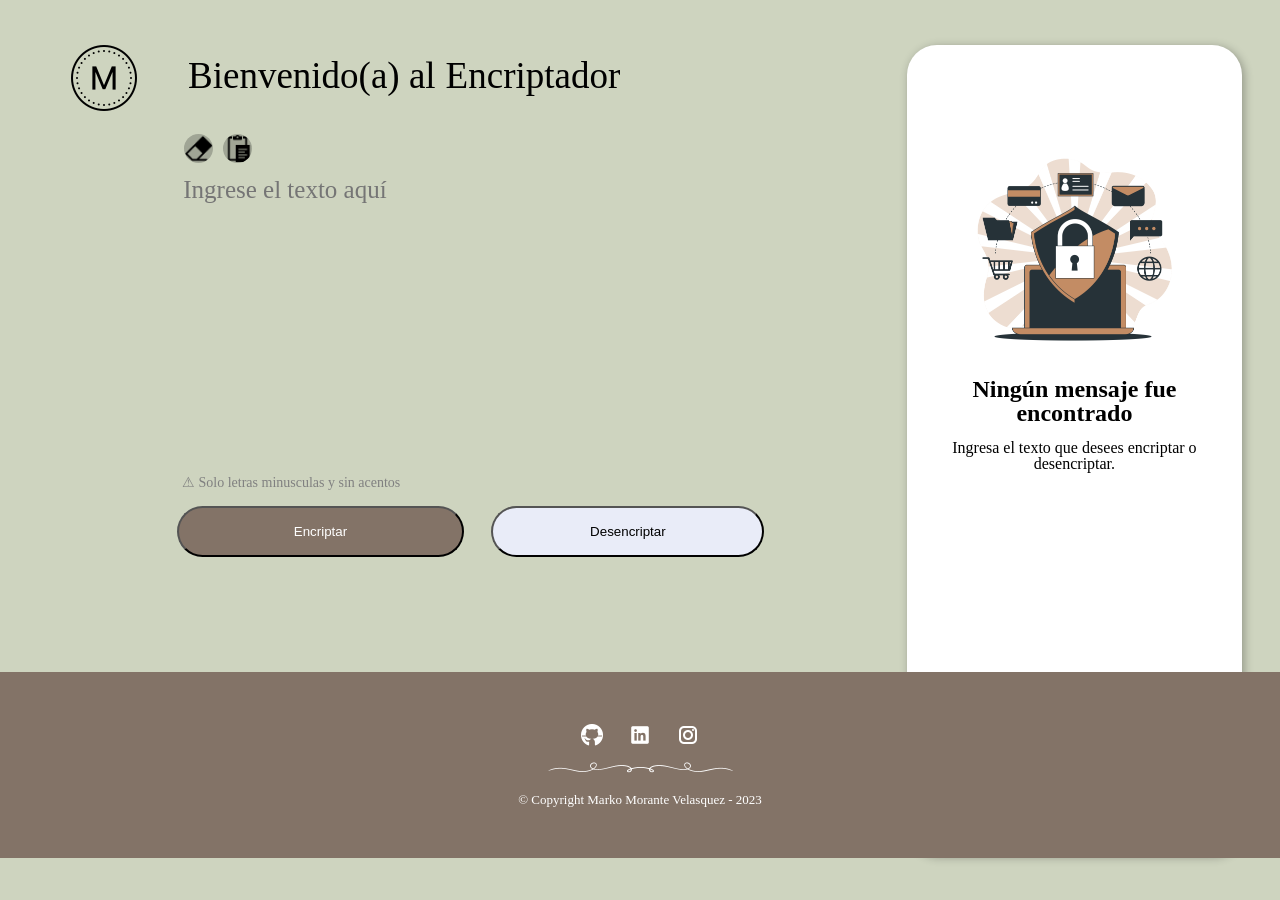
<file: index.html>
<!DOCTYPE html>
<html>

    <head>
        <meta charset="UTF-8">
        <meta name="viewport" content="width=device-width">
        <title>Codificador</title>
        <link rel="stylesheet" href="reset.css">
        <link rel="stylesheet" href="StyleChallengee.css">
    </head>

    <body>
        <header class="Cabeza">
            <div>
                <img class="LogoChallenge" src="ImagenesdeChallenge/LogoChallenge.png" alt="Logo de página">
            </div>
            <div class="tituloAnimado">
                <div class="contenedor">
                    <p>Bienvenido(a) al</p>
                    <ul>
                        <li>Encriptador</li>
                        <li>Desencriptador</li>
                    </ul>
                </div>
            </div>
        </header>

        <main>
            <div id="decodificador">
                <div class="botonesAdicionales">
                    <img src="ImagenesdeChallenge/limpiar.png" alt="botondelimpiar" id="buttonLimbiar">
                    <img src="ImagenesdeChallenge/pegar.png" alt="botondePegar" id="buttonPegar">
                </div>
                <textarea class="textarea1" placeholder="Ingrese el texto aquí " name="texto" minlength="1"
                    autofocus=""></textarea>
                <span class="advertencia"> &#9888 Solo letras minusculas y sin acentos</span>
                <div class="botones">
                    <button class="encriptar">Encriptar</button>
                    <button class="desencriptar">Desencriptar</button>
                </div>
            </div>
            <div id="resultado">
                <div class="imagen-texto texto-oculto" id="seccion-resultado">
                    <img src="ImagenesdeChallenge/seguridadPhotoo.png" alt="Imagen" id="imagen-resultado">
                    <h2 class="texto">Ningún mensaje fue encontrado</h2>
                    <h3>Ingresa el texto que desees encriptar o desencriptar.</h3>
                    <p></p>
                </div>
            </div>
            <div id="resultado2" style="display: none;">
                <div class="imagen-texto texto-oculto" id="seccion-resultado2">
                    <img src="ImagenesdeChallenge/seguridadPhotoo.png" alt="Imagen" id="imagen-resultado2">
                    <h2 class="texto">Resultado</h2>
                    <h3>Presione el botón para copiar el resultado</h3>
                    <p></p>
                    <button id="copyButton" style="display: none;">Copiar</button>
                </div>
            </div>
        </main>
    </body>
    <footer>
        <div class="iconosFooter">
            <img src="ImagenesdeChallenge/icongithub.png" class="icongithub">
            <img src="ImagenesdeChallenge/iconlinkedin.png" class="iconlinkedin">
            <img src="ImagenesdeChallenge/iconinsta.png" class="iconinsta">
        </div>
        <div class="separadorMedio">
            <img src="ImagenesdeChallenge/separador.png">   
        </div>
        <p class="copy">&copy Copyright Marko Morante Velasquez - 2023</p>
    </footer>

</html>

<script>

    let llaves = {
        "e": "enter",
        "i": "imes",
        "a": "ai",
        "o": "ober",
        "u": "ufat"
    };

    function encriptar(texto) {
        return texto.replace(/[aeiou]/g, function (match) {
            return llaves[match];
        });
    }

    function desencriptar(texto) {
        return texto.replace(/enter/g, "e")
            .replace(/imes/g, "i")
            .replace(/ai/g, "a")
            .replace(/ober/g, "o")
            .replace(/ufat/g, "u");
    }

    const textarea = document.querySelector('.textarea1');
    const encriptarBtn = document.querySelector('.encriptar');
    const desencriptarBtn = document.querySelector('.desencriptar');
    const resultadoDiv = document.getElementById('resultado');
    const copyButton = document.createElement('button');
    copyButton.setAttribute('id', 'copyButton');
    copyButton.innerText = 'Copiar';
    resultadoDiv.appendChild(copyButton);
    copyButton.style.display = 'none';

    encriptarBtn.addEventListener('click', () => {
        const textoEncriptado = encriptar(textarea.value);
        mostrarResultado(textoEncriptado);
    });

    desencriptarBtn.addEventListener('click', () => {
        const textoDesencriptado = desencriptar(textarea.value);
        mostrarResultado(textoDesencriptado);
    });

    function mostrarResultado(texto) {
        const imagenTexto = document.querySelector('.imagen-texto');
        const imagen = imagenTexto.querySelector('img');
        const titulo = imagenTexto.querySelector('h2');
        const parrafo = imagenTexto.querySelector('p');
        const subtitulo = imagenTexto.querySelector('h3');

        imagenTexto.classList.remove('texto-oculto');
        imagen.style.display = 'none';
        titulo.style.display = 'none';
        parrafo.textContent = texto;
        subtitulo.style.display = 'none';
        copyButton.style.display = 'inline-block';

        copyButton.addEventListener('click', () => {
            navigator.clipboard.writeText(parrafo.textContent);
        });
    }

    const buttonLimpiar = document.getElementById('buttonLimbiar');
    const textarea1 = document.querySelector('.textarea1');

    buttonLimpiar.addEventListener('click', () => {
        textarea1.value = '';
    });


    const buttonPegar = document.getElementById('buttonPegar');
    buttonPegar.addEventListener('click', () => {
        navigator.clipboard.readText().then((text) => {
            textarea.value = text;
        });
    });

    document.querySelector(".icongithub").addEventListener("click", function () {
        window.open("https://github.com/Markmv17", "_blank");
    });

    document.querySelector(".iconlinkedin").addEventListener("click", function () {
        window.open("https://www.linkedin.com/in/marko-morante-velasquez-ba8425243/", "_blank");
    });

    document.querySelector(".iconinsta").addEventListener("click", function () {
        window.open("https://www.instagram.com/markmv19/", "_blank");
    });




</script>
</file>
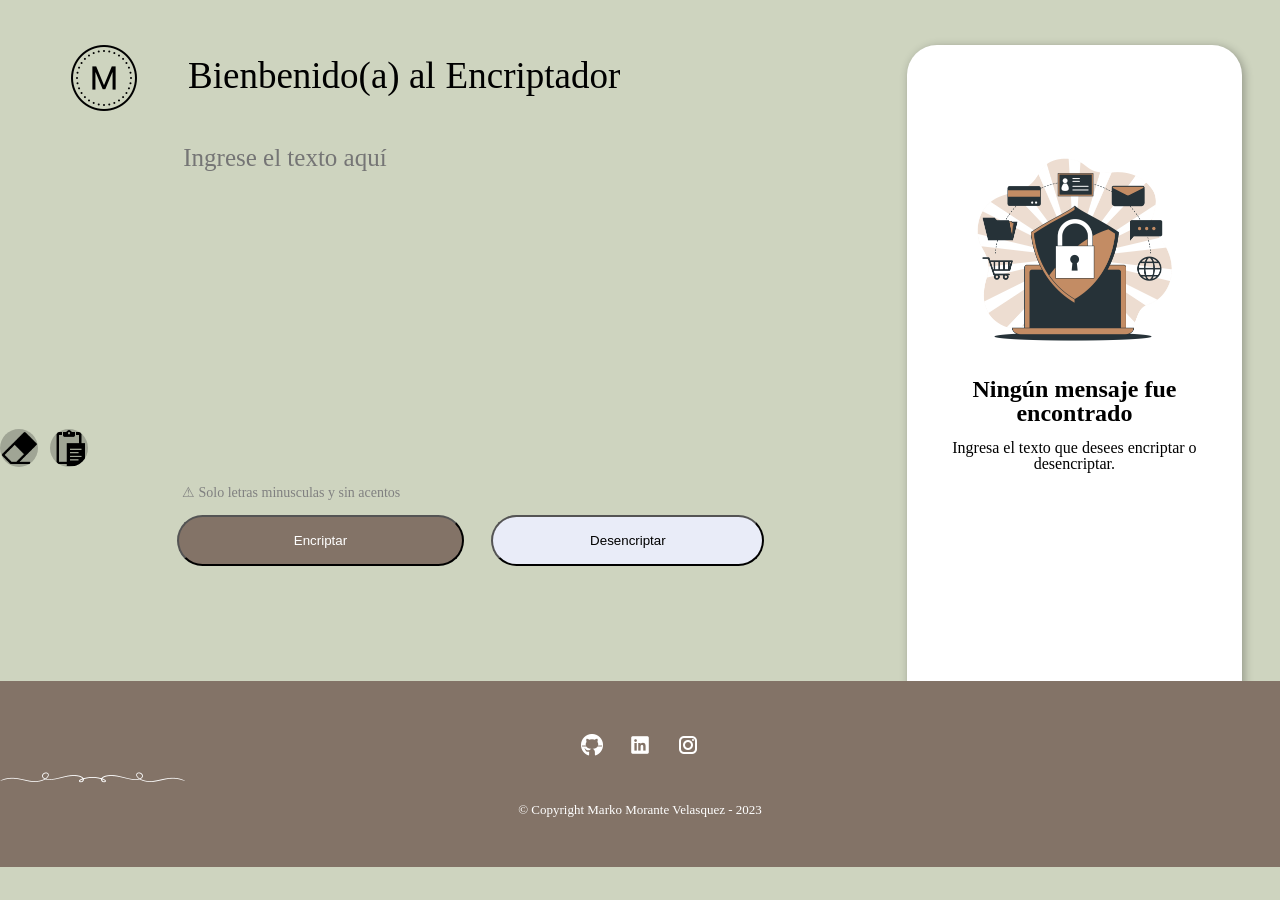
<file: CHALLENGE.html>
<!DOCTYPE html>
<html>

<head>
    <meta charset="UTF-8">
    <meta name="viewport" content="width=device-width">
    <title>Codificador</title>
    <link rel="stylesheet" href="reset.css">
    <link rel="stylesheet" href="StyleChallengee.css">
</head>

<body>
    <header class="Cabeza">
        <div>
            <img class="LogoChallenge" src="ImagenesdeChallenge/LogoChallenge.png" alt="Logo de página">
        </div>
        <div class="tituloAnimado">
            <div class="contenedor">
                <p>Bienbenido(a) al</p>
                <ul>
                    <li>Encriptador</li>
                    <li>Desencriptador</li>
                </ul>
            </div>
        </div>
    </header>

    <main>
        <div id="decodificador">
            <textarea class="textarea1" placeholder="Ingrese el texto aquí " name="texto" minlength="1"
                autofocus=""></textarea>
            <img src="ImagenesdeChallenge/limpiar.png" alt="botondelimpiar" id="buttonLimbiar">
            <img src="ImagenesdeChallenge/pegar.png" alt="botondePegar" id="buttonPegar">
            <span class="advertencia"> &#9888 Solo letras minusculas y sin acentos</span>
            <div class="botones">
                <button class="encriptar">Encriptar</button>
                <button class="desencriptar">Desencriptar</button>
            </div>
        </div>
        <div id="resultado">
            <div class="imagen-texto texto-oculto" id="seccion-resultado">
                <img src="ImagenesdeChallenge/seguridadPhotoo.png" alt="Imagen" id="imagen-resultado">
                <h2 class="texto">Ningún mensaje fue encontrado</h2>
                <h3>Ingresa el texto que desees encriptar o desencriptar.</h3>
                <p></p>
            </div>
        </div>
        <div id="resultado2" style="display: none;">
            <div class="imagen-texto texto-oculto" id="seccion-resultado2">
                <img src="ImagenesdeChallenge/seguridadPhotoo.png" alt="Imagen" id="imagen-resultado2">
                <h2 class="texto">Resultado</h2>
                <h3>Presione el botón para copiar el resultado</h3>
                <p></p>
                <button id="copyButton" style="display: none;">Copiar</button>
            </div>
        </div>
    </main>
</body>
<footer>
    <div class="iconosFooter">
        <img src="ImagenesdeChallenge/icongithub.png" class="icongithub">
        <img src="ImagenesdeChallenge/iconlinkedin.png" class="iconlinkedin">
        <img src="ImagenesdeChallenge/iconinsta.png" class="iconinsta">
    </div>
    <img src="ImagenesdeChallenge/separador.png" class="separador">
    <p class="copy">&copy Copyright Marko Morante Velasquez - 2023</p>
</footer>

</html>

<script>

    let llaves = {
        "e": "enter",
        "i": "imes",
        "a": "ai",
        "o": "ober",
        "u": "ufat"
    };

    function encriptar(texto) {
        return texto.replace(/[aeiou]/g, function (match) {
            return llaves[match];
        });
    }

    function desencriptar(texto) {
        return texto.replace(/enter/g, "e")
            .replace(/imes/g, "i")
            .replace(/ai/g, "a")
            .replace(/ober/g, "o")
            .replace(/ufat/g, "u");
    }

    const textarea = document.querySelector('.textarea1');
    const encriptarBtn = document.querySelector('.encriptar');
    const desencriptarBtn = document.querySelector('.desencriptar');
    const resultadoDiv = document.getElementById('resultado');
    const copyButton = document.createElement('button');
    copyButton.setAttribute('id', 'copyButton');
    copyButton.innerText = 'Copiar';
    resultadoDiv.appendChild(copyButton);
    copyButton.style.display = 'none';

    encriptarBtn.addEventListener('click', () => {
        const textoEncriptado = encriptar(textarea.value);
        mostrarResultado(textoEncriptado);
    });

    desencriptarBtn.addEventListener('click', () => {
        const textoDesencriptado = desencriptar(textarea.value);
        mostrarResultado(textoDesencriptado);
    });

    function mostrarResultado(texto) {
        const imagenTexto = document.querySelector('.imagen-texto');
        const imagen = imagenTexto.querySelector('img');
        const titulo = imagenTexto.querySelector('h2');
        const parrafo = imagenTexto.querySelector('p');
        const subtitulo = imagenTexto.querySelector('h3');

        imagenTexto.classList.remove('texto-oculto');
        imagen.style.display = 'none';
        titulo.style.display = 'none';
        parrafo.textContent = texto;
        subtitulo.style.display = 'none';
        copyButton.style.display = 'inline-block';

        copyButton.addEventListener('click', () => {
            navigator.clipboard.writeText(parrafo.textContent);
        });
    }

    const buttonLimpiar = document.getElementById('buttonLimbiar');
    const textarea1 = document.querySelector('.textarea1');

    buttonLimpiar.addEventListener('click', () => {
        textarea1.value = '';
    });


    const buttonPegar = document.getElementById('buttonPegar');
    buttonPegar.addEventListener('click', () => {
        navigator.clipboard.readText().then((text) => {
            textarea.value = text;
        });
    });

    document.querySelector(".icongithub").addEventListener("click", function () {
        window.location.href = "https://github.com/Markmv17";
    });

    document.querySelector(".iconlinkedin").addEventListener("click", function () {
        window.location.href = "https://www.linkedin.com/in/marko-morante-velasquez-ba8425243/";
    });

    document.querySelector(".iconinsta").addEventListener("click", function () {
        window.location.href = "https://www.instagram.com/markmv19/";
    });



</script>
</file>
<file: StyleChallengee.css>
body {
    background:  #ced4bf ;
    font-family: 'Times New Roman', Times, serif;
}

.Cabeza {
    margin: 3% 0 1% 5%;
    display: inline-flex;
}

.LogoChallenge {
    display: inline;
}

.tituloAnimado{
    display: inline;
    margin: 2% 0 0 5%;
}

.contenedor{
    display: flex;
    width: 800px;
    height: 40px;
    color: #000000;
    font-size: 37px;
    font-family: 'Times New Roman', Times, serif;
    line-height: 40px;
    overflow: hidden;
}

.contenedor ul{
    list-style: none;
    padding-left: 10px;
    animation: cambiar 4s infinite;
}

.contenedor ul,p{
    margin: 0;
}

@keyframes cambiar {
    0%{margin-top: 0;}
    25%{margin-top: 0;}

    40%{margin-top: -40px;}
    65%{margin-top: -40px;}

    80%{margin-top: 0;}
    100%{margin-top: 0;}

}

#decodificador {
    width: 60%;
}

.botonesAdicionales{
    display: block;
    margin-left: 23.9%;
}

#buttonLimbiar{
    background: #a0a595;
    border-radius: 50%;
    cursor: pointer;
    width: 5%;
    margin-right: 1%;
}

#buttonPegar{
    background:#a0a595  ;
    border-radius: 50%;
    cursor: pointer;
    width: 5%;
}

#decodificador .textarea1 {

    margin: 1% 0 0 23.6%;
    width: 70%;
    height: 280px;
    background: transparent;
    border: none;
    outline: none;
    font-size: 25px;
    font-family: Arial, Helvetica, sans-serif;
    resize: none;
}

.textarea1::placeholder {
    font-family:'Times New Roman', Times, serif;
}

.advertencia {
    display: block;
    font-size: 14px;
    margin: 2% 0 2% 23.7%;
    color: rgb(128, 128, 128);
}

.botones {
    display: flex;
    margin: 2% 0 0 23%;
    width: 60%;
}

.encriptar {
    padding: 3.5% 25%;
    background-color: #837367;
    color: #ffffff;
    border-color: black;
    border-radius: 30px;
    box-sizing: border-box;
    cursor: pointer;
    transition: 0.7s;
}

.desencriptar {
    padding: 3.5% 21%;
    margin-left: 27px;
    background-color: #E9ECF8;
    color: #000000;
    border-color: black;
    box-shadow: none;
    border-radius: 30px;
    cursor: pointer;
    transition: 0.7s;
}

.encriptar:hover {
    transform: scale(1.15);
    background-color: #462507;
}

.desencriptar:hover {
    transform: scale(1.15);
    background-color: #ffffff;
}


#resultado {
    width: 23%;
    position: absolute;
    right: 3%;
    top: 5%;
    bottom: 5%;
    background-color: white;
    border-radius: 30px;
    padding: 20px;
    box-shadow: 2px 2px 10px rgba(0, 0, 0, 0.3);
    text-align: center;
}

#resultado img {
    max-width: 85%;
    max-height: 70%;
    margin-top: 20%;
}

#resultado h2 {
    text-align: center;
    font-size: 24px;
    font-weight: bold;
}

#resultado p {
    margin-left: 28px;
    width: 80%;
    height: 380px;
    text-align: left;
    font-size: 20px;
    margin-top: 20px;
    overflow-y: auto; 
    white-space: pre-wrap; 
    word-wrap: break-word;
} 

#resultado h3 {
    margin-top: 15px;
}

#copyButton {
    position: absolute;
    left: 13%;
    bottom: 28px;
    padding: 4% 31%;
    background-color:  #7a5d4b;;
    color: #ffffff;
    border-color: black;
    box-shadow: none;
    border-radius: 30px;
    cursor: pointer;
    transition: 0.7s;
}

#copyButton:hover {
    transform: scale(1.15);
    background-color:  #462507;
    color: #ffffff;
}

footer{
    background-color: #837367 ;
    position: relative;
    width: 100%;
    padding: 4% 0;
    margin-top: 9%;
}

.iconosFooter{
    text-align: center;
}

.icongithub,.iconinsta,.iconlinkedin{
    margin: 0 10px 0;
    cursor: pointer;
}

.separadorMedio{
    text-align: center;
}

.copy{
    font-size: 13px;
    text-align: center;
    color: #ffffff;
}

@media screen and (max-width:480px) {

    body{
        height: 1100px;
    }
    
    .tituloAnimado{
       display: none; 
    }

    .botonesAdicionales{
        text-align: center;
        margin-left: 0;
    }

    #decodificador{
        width: 100%;
    }

    #decodificador .textarea1{
        margin-left: 15%;
        margin-top: 1%;
    }

    .textarea1::placeholder {
        text-align: center;
    }

    .botones{
        margin-left: 2%;
    }

    #resultado{
        width: 70%;
        position: relative;
        margin-left: 14%;
        margin-top: 15%;
    }

    #resultado img{
        margin-top: 0;
    }

    #resultado h2{
        font-size: 15px;
    }

    #resultado h3{
        margin-top: 8px;
        font-size: 12px;
    }

    #resultado p{
        height: 360px;
    }

    footer{
        position: fixed;
        bottom: 0;
    }
}
</file>
